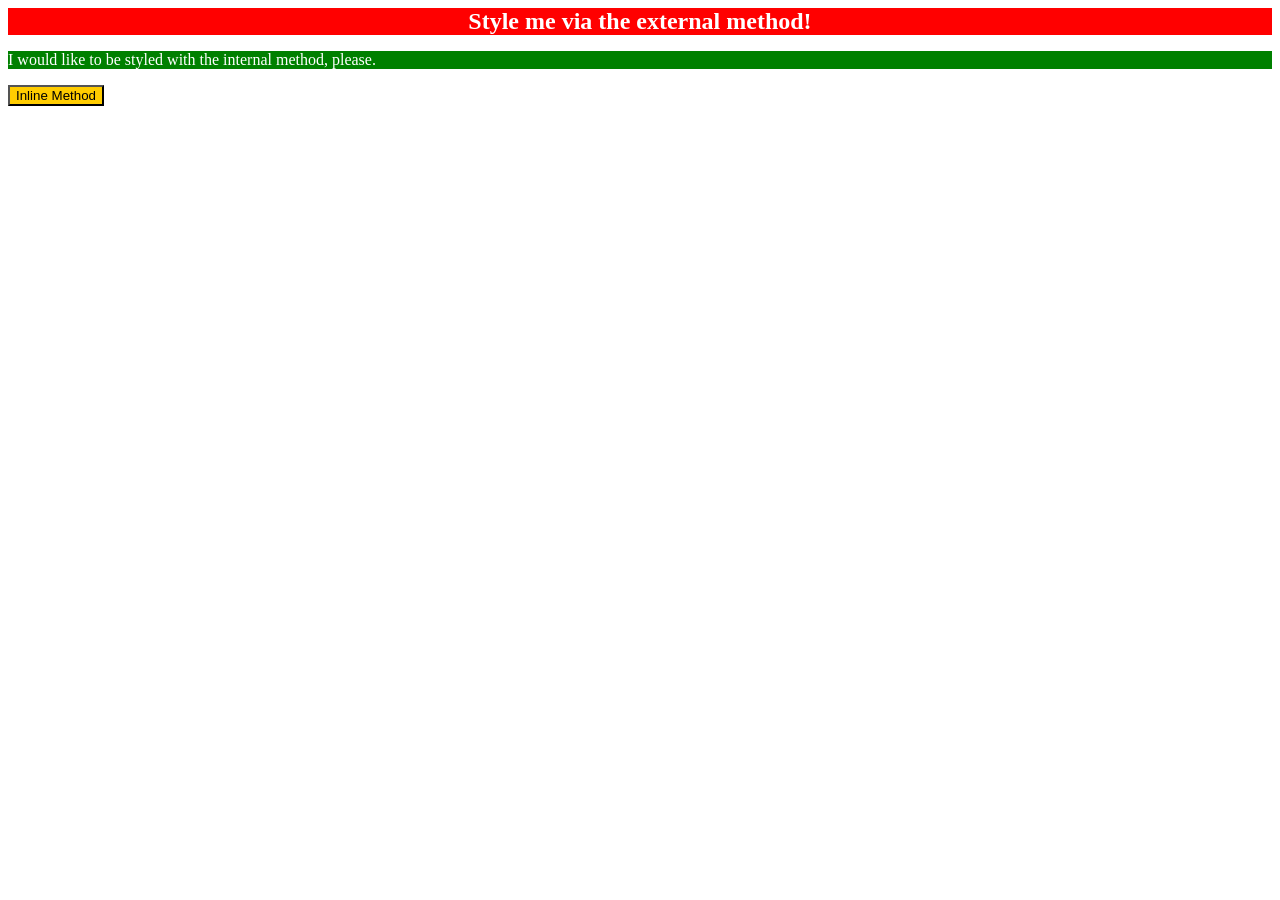
<file: foundations/intro-to-css/01-css-methods/index.html>
<!DOCTYPE html>
<html lang="en">
  <head>
    <link rel="stylesheet" href="styles.css">
    <meta charset="UTF-8">
    <meta http-equiv="X-UA-Compatible" content="IE=edge">
    <meta name="viewport" content="width=device-width, initial-scale=1.0">
    <title>Methods for Adding CSS</title>
    <style>
      p{
        color: white;
        background-color: green;
      }
    </style>
  </head>
  <body>
    <div>Style me via the external method!</div>
    <p>I would like to be styled with the internal method, please.</p>
    <button style="background-color: rgb(255, 204, 0);">Inline Method</button>
  </body>
</html>
</file>
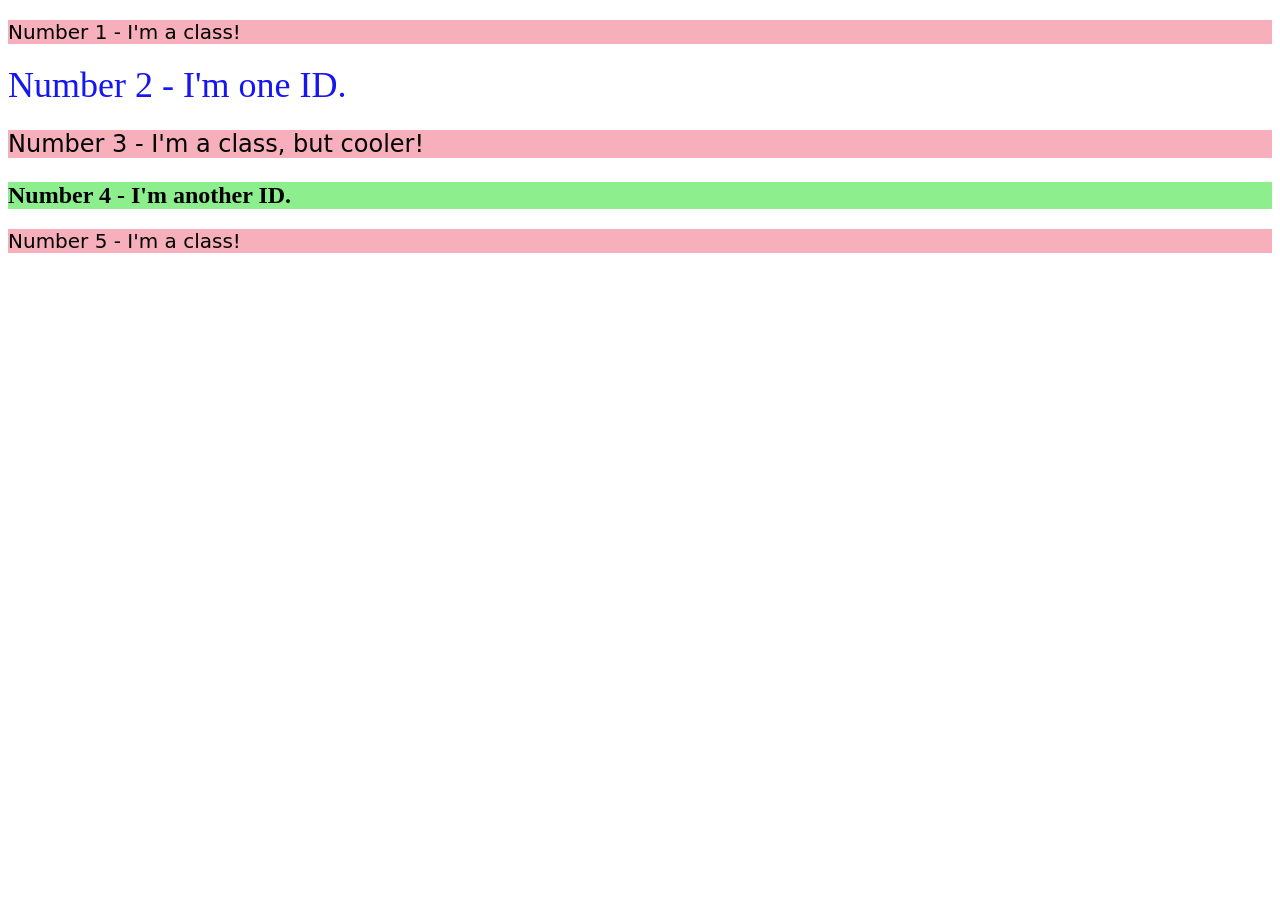
<file: foundations/intro-to-css/02-class-id-selectors/index.html>
<!DOCTYPE html>
<html lang="en">
  <head>
    <meta charset="UTF-8">
    <meta http-equiv="X-UA-Compatible" content="IE=edge">
    <meta name="viewport" content="width=device-width, initial-scale=1.0">
    <title>Class and ID Selectors</title>
    <link rel="stylesheet" href="style.css">
  </head>
  <body>
    <p class="odd">Number 1 - I'm a class!</p>
    <div id="line-2">Number 2 - I'm one ID.</div>
    <p class="odd cooler">Number 3 - I'm a class, but cooler!</p>
    <div id="line-4">Number 4 - I'm another ID.</div>
    <p class="odd">Number 5 - I'm a class!</p>
  </body>
</html>
</file>
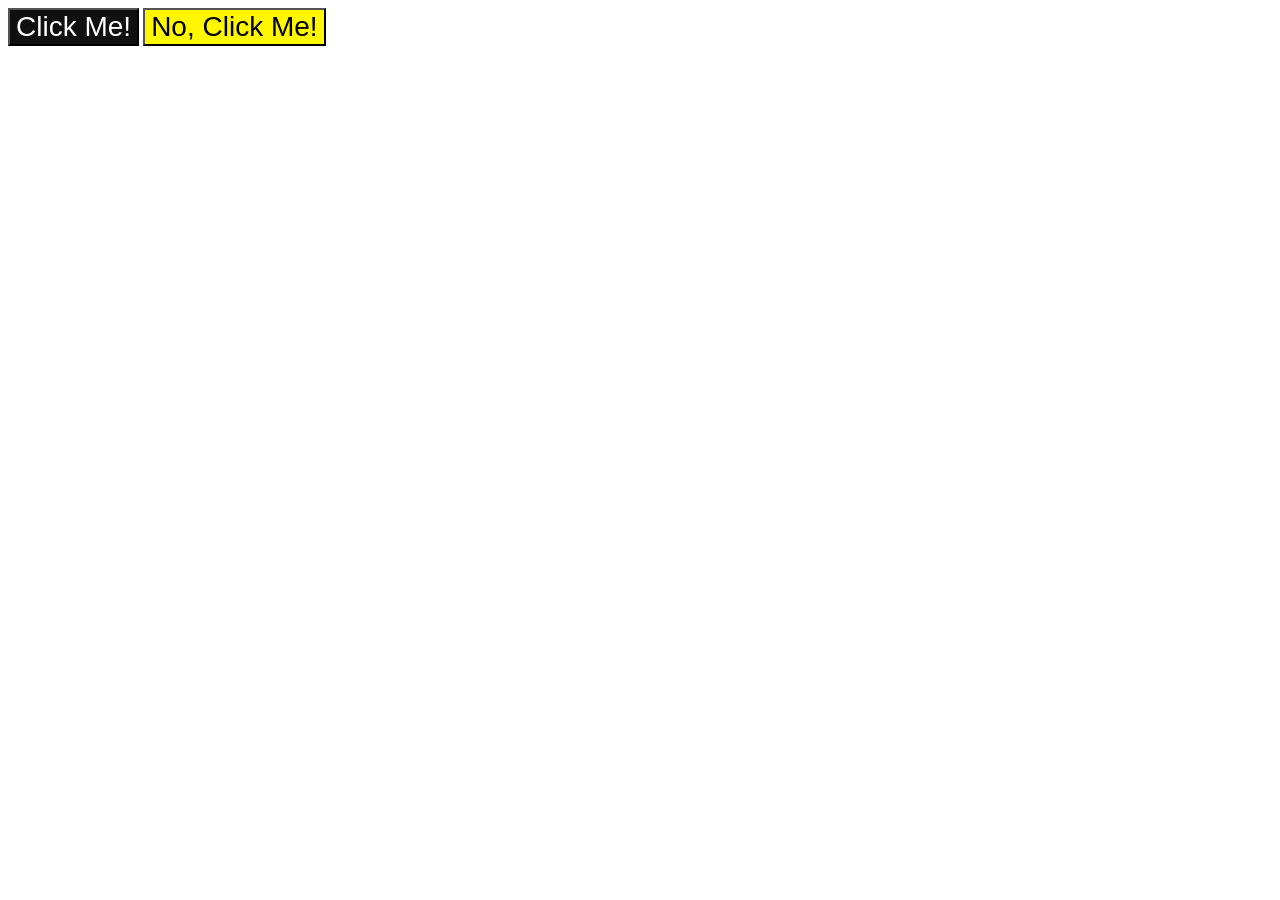
<file: foundations/intro-to-css/03-grouping-selectors/index.html>
<!DOCTYPE html>
<html lang="en">
  <head>
    <meta charset="UTF-8">
    <meta http-equiv="X-UA-Compatible" content="IE=edge">
    <meta name="viewport" content="width=device-width, initial-scale=1.0">
    <title>Grouping Selectors</title>
    <link rel="stylesheet" href="style.css">
  </head>
  <body>
    <button class="btn1">Click Me!</button>
    <button class="btn2">No, Click Me!</button>
  </body>
</html>
</file>
<file: foundations/intro-to-css/01-css-methods/styles.css>
div {
    color: white;
    background-color: red;
    font-weight: bold;
    font-size: 24px;
    text-align: center;
}
</file>
<file: foundations/intro-to-css/02-class-id-selectors/style.css>
/* Add CSS Styling */
.odd{
    background-color: rgb(246, 175, 187);
    font-family: verdana, "DejaVu Sans", sans-serif;
    font-size: 20px;
}

.cooler{
    font-size: 24px;
}

#line-2{
    color: rgb(22, 22, 240);
    font-size: 36px;
}
#line-4{
     background-color: rgb(141, 238, 141);
     font-weight: bold;
     font-size: 24px;
}
</file>
<file: foundations/intro-to-css/03-grouping-selectors/style.css>
.btn1, .btn2 {
    font-size: 28px;
    font-family: Helvetica, 'Times new roman', sans-serif;
}

.btn1{
    background-color: rgb(17, 16, 16);
    color: rgb(255, 255, 255);
}

.btn2{
    background-color: rgb(255, 247, 0);
}
</file>
